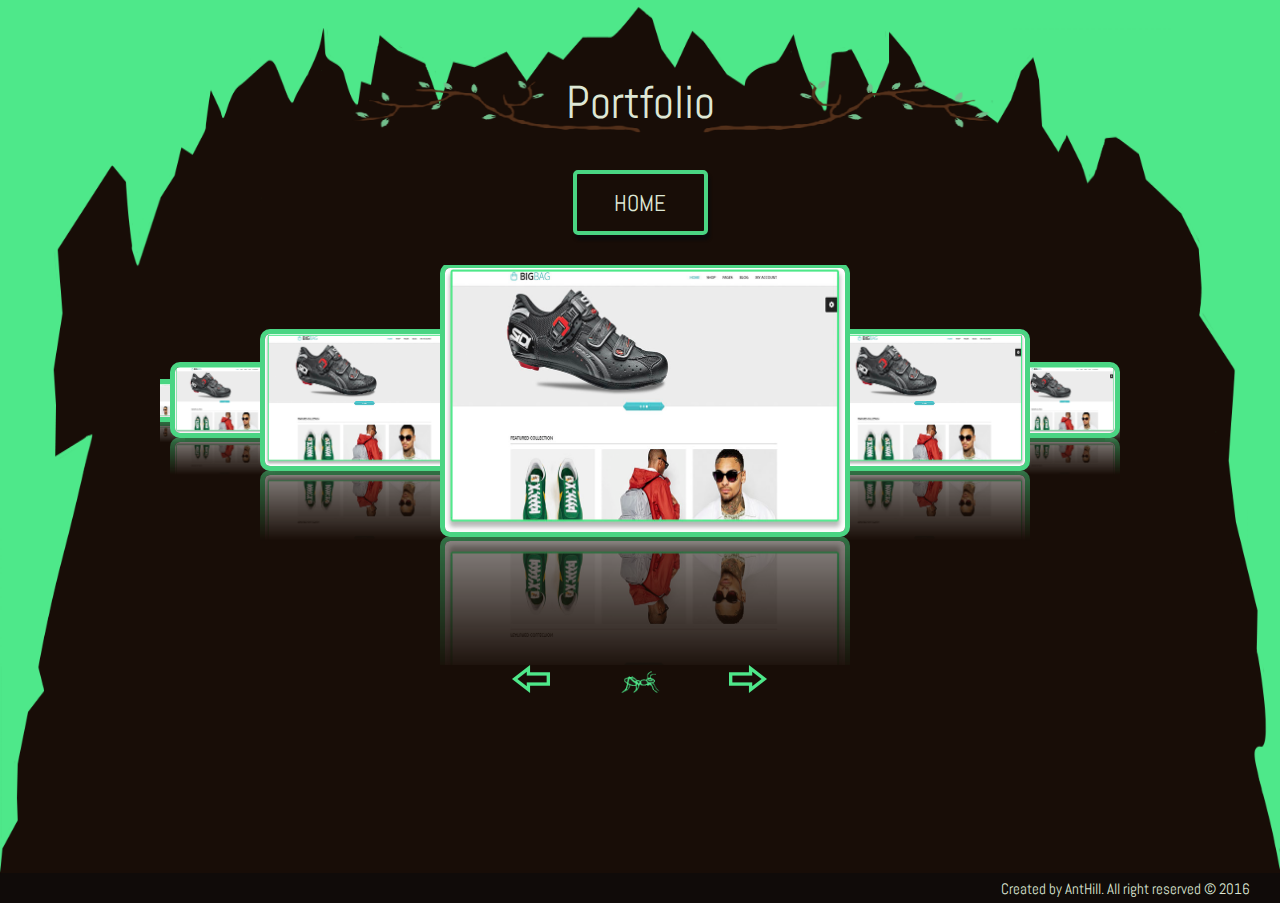
<file: portfolio.html>
<!DOCTYPE html>
<html lang="en">

<head>
  <meta charset="UTF-8">
  <title>Portfolio</title>
  <link rel="shortcut icon" href="img/favicon.ico" type="image/x-icon">
  <link rel="stylesheet" href="css/port_page.css" />
</head>

<body translate="no">
  <section class="port-page">
    <div class="title-port">
      <h2><a id="portfolio">Portfolio</a></h2>
      <img src="img/branches_port.png" alt="branch" />
      <button type="button"><a href="index.html">Home</a></button>
    </div>
    <div id="carousel">
      <a href="#"><img src="img/slide1.jpg" id="item-1" /></a>
      <a href="#"><img src="img/slide1.jpg" id="item-2" /></a>
      <a href="#"><img src="img/slide1.jpg" id="item-3" /></a>
      <a href="#"><img src="img/slide1.jpg" id="item-4" /></a>
      <a href="#"><img src="img/slide1.jpg" id="item-5" /></a>
      <a href="#"><img src="img/slide1.jpg" id="item-6" /></a>
      <a href="#"><img src="img/slide1.jpg" id="item-7" /></a>
      <a href="#"><img src="img/slide1.jpg" id="item-8" /></a>
      <a href="#"><img src="img/slide1.jpg" id="item-9" /></a>
    </div>
    <div class="nav">
      <a href="#" id="prev"><img src="img/prev.png" alt="prev point" /></a>
      <a href="#" ><img src="img/Ant.gif" id="ant" alt="ant" /></a>
      <a href="#" id="next"><img src="img/next.png" alt="next point" /></a>
    </div>
  </section>
  <footer>
    <p>Created by AntHill. All right reserved &copy; 2016</p>
  </footer>
  <script src="https://ajax.googleapis.com/ajax/libs/jquery/3.1.1/jquery.min.js"></script>
  <script type="text/javascript" src="js/jquery.waterwheelCarousel.js"></script>
  <script type="text/javascript">
      $(document).ready(function () {
        var carousel = $("#carousel").waterwheelCarousel({
          flankingItems: 3,
          movingToCenter: function ($item) {
            $('#callback-output').prepend('movingToCenter: ' + $item.attr('id') + '<br/>');
          },
          movedToCenter: function ($item) {
            $('#callback-output').prepend('movedToCenter: ' + $item.attr('id') + '<br/>');
          },
          movingFromCenter: function ($item) {
            $('#callback-output').prepend('movingFromCenter: ' + $item.attr('id') + '<br/>');
          },
          movedFromCenter: function ($item) {
            $('#callback-output').prepend('movedFromCenter: ' + $item.attr('id') + '<br/>');
          },
          clickedCenter: function ($item) {
            $('#callback-output').prepend('clickedCenter: ' + $item.attr('id') + '<br/>');
          }
        });

        $('#prev').bind('click', function () {
          carousel.prev();
         $('#ant').toggle("slow", function (){
              $('#ant').css('right','5rem');
         });
          return false
        });

        $('#next').bind('click', function () {
          carousel.next();
          $('#ant').toggle("slow", function (){
              $('#ant').css('left','5rem');
          });
          return false;
        });

      });
    </script>
</body>

</html>
</file>
<file: css/port_page.css>
@import url('https://fonts.googleapis.com/css?family=Abel');
body {
    /*min-height: 1000px;*/
    overflow: hidden;
    width: 100%;
    margin: 0px auto;
    position: relative;
  
}

.port-page {
    width:100%;
    position: relative;
    margin: 0 auto;
    height: 97vh;
    overflow: hidden;
    background-color: #180d07;
    background-image: url('../img/port_cave.png');
    background-size: 100% 100%;
    background-repeat: no-repeat;
}

h2 {
    padding-top: 35px;
    font-size: 46px;
    font-family: 'Abel', sans-serif;
    color: #4ad583;
    text-align: center;
    font-weight: 400;
}

.title-port img {
    width: 50%;
    height: auto;
    position: fixed;
    top: 5rem;
    left: 22rem;
}

.title-port {
    text-align: center;
    padding-bottom: 30px;
}

footer {
    position: relative;
    bottom: 0;
    width: 100%;
    background-color: #100b09;
    margin: 0 auto;
    height: 30px;
    overflow: hidden;
}

footer>p {
    color: #dee7d5;
    text-align: right;
    font-size: 15px;
    padding-right: 30px;
    line-height: 0.1;
    font-family: 'Abel', sans-serif;
}

a {
    text-decoration: none;
    color: #dee7d5;
}

button {
    width: 135px;
    height: 65px;
    border: 4px solid #4ad583;
    border-radius: 5px;
    box-shadow: 2px 5px 3px #0c0c0c;
    text-transform: uppercase;
    background-color: #180d07;
    font-size: 23px;
    text-decoration: none;
    font-family: 'Abel', sans-serif;
}

button:hover {
    background-color: #433f37;
}

#carousel {
    width: 75%;
    margin: 0px auto;
    height: 400px;
    position: relative;
    clear: both;
    overflow: hidden;
    background-color: #180d07;
}

#carousel img {
    visibility: hidden;
    width: 400px;
    border: 5px solid #4ad583;
    border-radius: 10px;
    -webkit-box-reflect: below -1px -webkit-gradient(linear, left top, left bottom, from(transparent), color-stop(50%, transparent), to(rgba(250, 250, 250, 0.5)));
}

.nav {
    width: 20%;
    margin: 0px auto;
    display: flex;
    flex-direction: row;
    justify-content: space-between;
}

.nav img {
    height: auto;
    width: 39px;
}

.nav img:hover {
    opacity: 0.5;
}

 #ant {
    position: relative;
    width: 60px;
}

@media only screen and (max-width:1024px) {
    .title-port img {
        left:16rem;
    }

}
</file>
